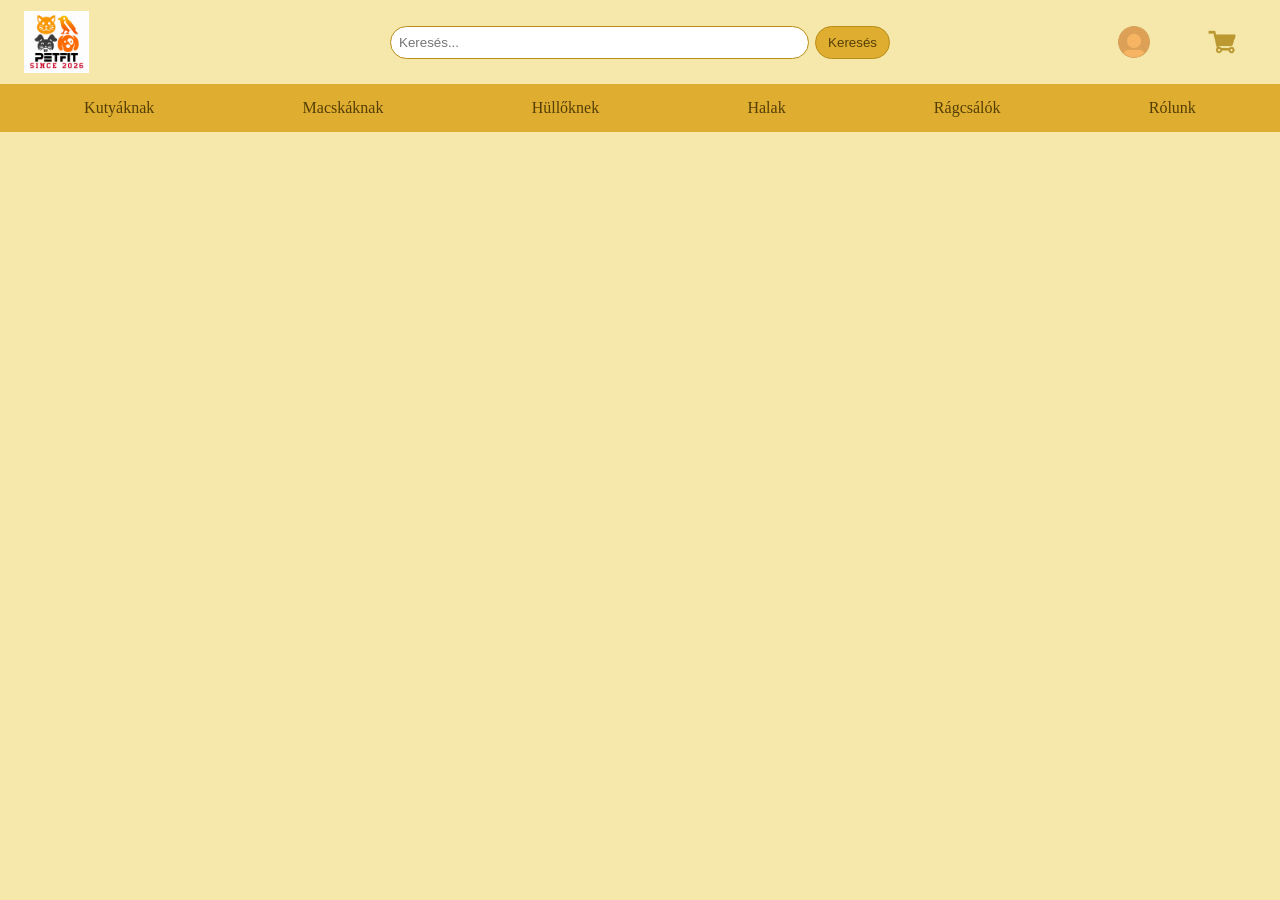
<file: Vizsgaremek/index.html>
<!DOCTYPE html>
<html lang="hu">

<head>
    <meta charset="UTF-8">
    <meta name="viewport" content="width=device-width, initial-scale=1.0">
    <title>PetFit</title>
    <link rel="stylesheet" href="style.css">
</head>

<body>
<header class="site-header">
<a href="index.html" class="PetFit"><img src="images/logo.png" alt="PetFit"></a>
<form class="search-form" action="#" role="search">
<label for="search">Keresés</label>
<input type="search" id="search" name="search" placeholder="Keresés...">
<button type="submit">Keresés</button>
</form>
<a href="login.html" class="header-icon"><img src="images/profile_picture.png" alt="Bejelentkezés"></a>
<a href="#" class="header-icon"><img src="images/cart.png" alt="Kosár"></a>
</header>
<div class="navbar">
<a href="kutyaknak.html">Kutyáknak</a>
<a href="macskaknak.html">Macskáknak</a>
<a href="hulloknek.html">Hüllőknek</a>
<a href="halaknak.html">Halak</a>
<a href="ragcsaloknak.html">Rágcsálók</a>
<a href="rolunk.html">Rólunk</a>
</div>
</body>


</html>
</file>
<file: Vizsgaremek/style.css>
body {
    background-color: #F5E8AA;
    margin: 0;
    color: #553F06;
}
.site-header {
    position: relative;
    display: flex;
    align-items: center;
    gap: 20px;
    min-height: 84px;
    padding: 8px 24px;
    box-sizing: border-box;
}
.PetFit img {
    display: block;
    width: 65px;
    height: auto;
}
.search-form {
    display: flex;
    align-items: center;
    gap: 6px;
    position: absolute;
    left: 50%;
    transform: translateX(-50%);
    width: min(500px, calc(100% - 220px));
    min-width: 0;
}
.search-form label {
    position: absolute;
    width: 1px;
    height: 1px;
    overflow: hidden;
    clip: rect(0, 0, 0, 0);
}
.search-form input {
    width: 100%;
    min-width: 0;
    padding: 8px;
    border: 1px solid #b98c18;
    border-radius: 20px;
    margin-bottom: 0;
}
.search-form button {
    padding: 8px 12px;
    border: 1px solid #b98c18;
    border-radius: 20px;
    background-color: #DFAE30;
    color: #553F06;
    cursor: pointer;
}
.header-icon img {
    display: block;
    width: 68px;
    height: 68px;
    object-fit: contain;
}
.site-header > .header-icon:nth-of-type(2) {
    margin-left: auto;
}
.navbar {
    display: flex;
    justify-content: space-around;
    background-color: #DFAE30;
    padding: 10px;
}

.navbar a {
    text-decoration: none;
    color: #553F06;
    padding: 5px 10px;
}
.navbar a:hover {
    text-decoration: underline;
    color: #ac7c00;
}
.PetFit {
    text-decoration: none;
    color: #553F06;
    font-size: 30px;
}
@media (max-width: 600px) {
    .site-header {
        gap: 6px;
        padding: 8px;
    }
    .PetFit img {
        width: 44px;
    }
    .search-form {
        width: min(360px, calc(100% - 110px));
    }
    .search-form button {
        flex: 0 0 auto;
        padding: 8px 10px;
    }
    .header-icon img {
        width: 38px;
        height: 38px;
    }
    .site-header > .header-icon:nth-of-type(2) {
        margin-left: 0;
    }
    .navbar {
        flex-wrap: wrap;
        gap: 8px;
    }
}

 .login-box,
 .registerBox {
     width: min(360px, calc(100% - 48px));
     margin: 80px auto;
     padding: 32px;
     border: 1px solid #e0c66e;
     border-radius: 16px;
     box-sizing: border-box;
     background-color: #FDFBD4;
     box-shadow: 0 8px 24px rgba(85, 63, 6, 0.12);
 }

 .login-box h1,
 .registerBox h1 {
     margin: 0 0 24px;
     font-size: 30px;
     text-align: center;
 }

 .login-box input,
 .registerBox input {
     width: 100%;
     padding: 10px;
     margin-bottom: 15px;
     box-sizing: border-box;
 }

 .LogRegButton {
     width: 100%;
     padding: 12px;
     cursor: pointer;
     background-color: #FFEE8C;
     color: #553F06;
     border: 1px solid #dcae30;
     border-radius: 8px;
     margin-bottom: 15px;
 }

 .LogRegButton:hover {
     background-color: #FEC47F;
     color: #f4f4f4;
 }

 .register {
     text-decoration: none;
     color: orange;
 }

 .register:hover {
     text-decoration: underline;
     color: #FEC47F;
 }

 .home-button {
     display: block;
     width: 100%;
     box-sizing: border-box;
     margin-top: 18px;
     padding: 10px;
     border: 1px solid #dcae30;
     border-radius: 8px;
     background-color: #DFAE30;
     color: #553F06;
     text-align: center;
     text-decoration: none;
 }

 .home-button:hover {
     background-color: #FEC47F;
 }
</file>
